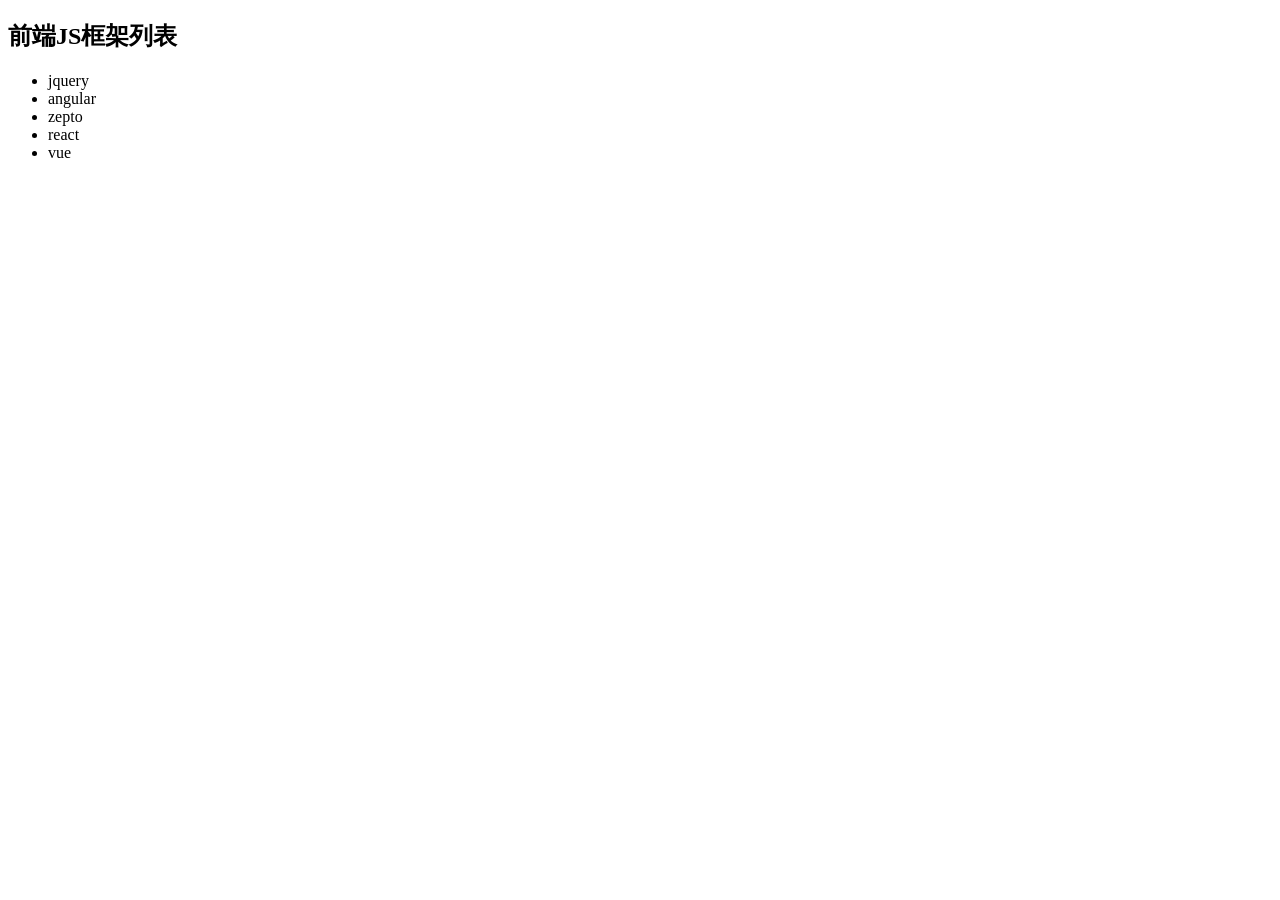
<file: 练习/02_JSX/demo.html>
<!DOCTYPE html>
<html>
<head>
  <meta charset="UTF-8">
  <title>02_JSX_DEMO</title>
</head>
<body>
  <h2>前端JS框架列表</h2>
  <div id="example1"></div>

  <script type="text/javascript" src="../js/react.development.js"></script>
  <script type="text/javascript" src="../js/react-dom.development.js"></script>
  <script type="text/javascript" src="../js/babel.min.js"></script>

  <script type="text/babel">
    /*
     功能: 动态展示列表数据
     问题: 如何将一个数据的数组转换为一个标签的数组?
         使用数组的map()方法
     */
    const names = ['jquery', 'angular', 'zepto','react', 'vue'];
      //1. 创建虚拟DOM
    const ul = (   //如果存在嵌套结构，最好使用括号括起来
            <ul>
                {
                    names.map((name,index) =><li key={index}>{name}</li>)  //react 希望一个li都有一个唯一的属性key,这里设置为数组的索引
                }
            </ul>
    );
      //2. 渲染虚拟DOM
      ReactDOM.render(ul, document.getElementById('example1'));  //react-dom 自动循环数组
  </script>
</body>
</html>
</file>
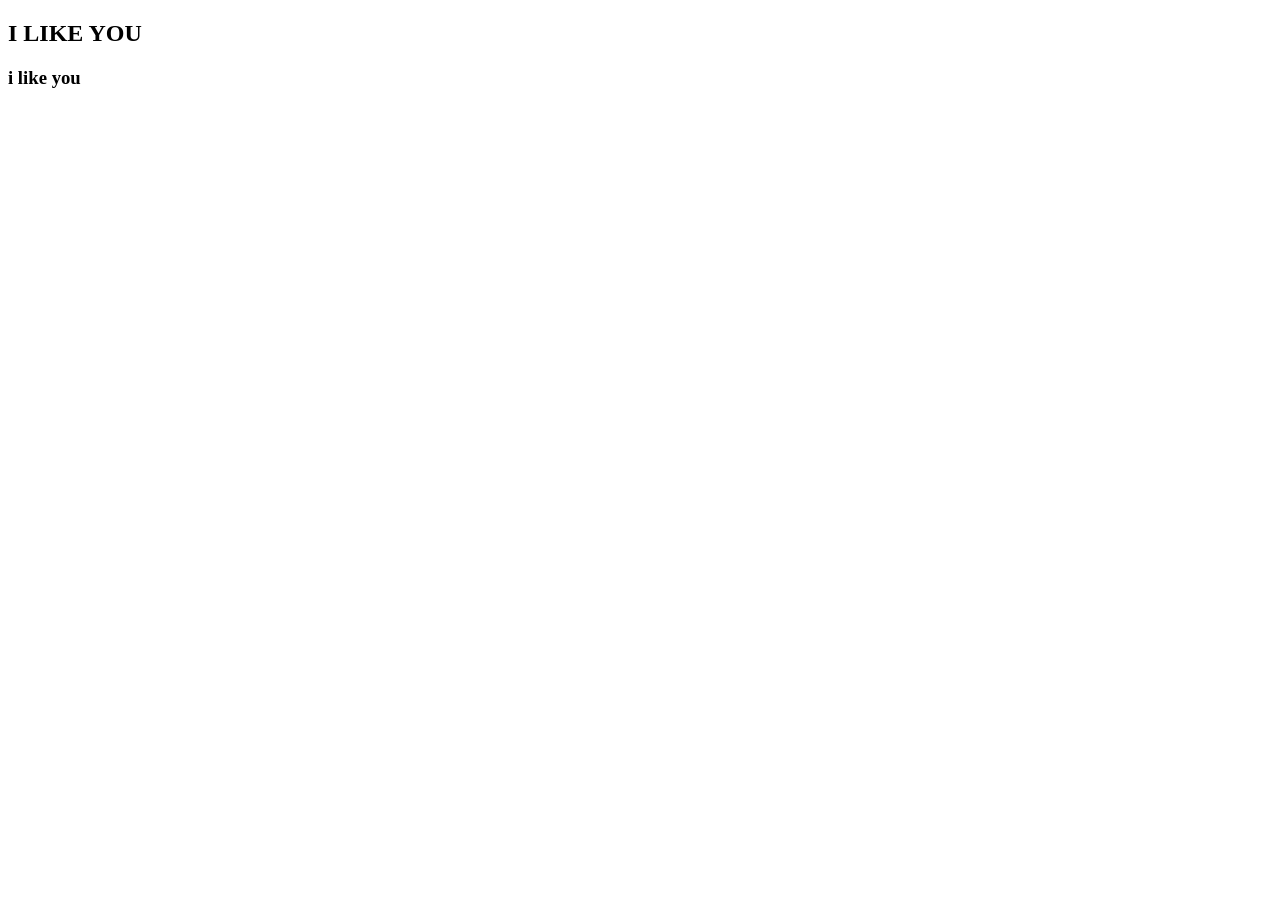
<file: 练习/02_JSX/test.html>
<!DOCTYPE html>
<html>
<head>
  <meta charset="UTF-8">
  <title>02_JSX</title>
</head>
<body>
  <div id="test1"></div>
  <div id="test2"></div>

  <script type="text/javascript" src="../js/react.development.js"></script>
  <script type="text/javascript" src="../js/react-dom.development.js"></script>
  <script type="text/javascript" src="../js/babel.min.js"></script>

  <script type="text/javascript">
      const msg = 'I Like You';
      const myId = 'Charles';

      //1. 创建虚拟DOM
      const  vDom1 = React.createElement('h2', {id:myId.toLowerCase()}, msg.toUpperCase());
      debugger
      //2. 渲染虚拟Dom
      ReactDOM.render(vDom1, document.getElementById('test1'))
  </script>

    <script type="text/babel">
        //1. 创建虚拟DOM
        const vDom2 = <h3 id={myId.toUpperCase()}>{msg.toLowerCase()}</h3>;  //动态的值使用{}括起来
        //2. 渲染虚拟DOM
        ReactDOM.render(vDom2, document.getElementById('test2'))
    </script>
</body>
</html>
</file>
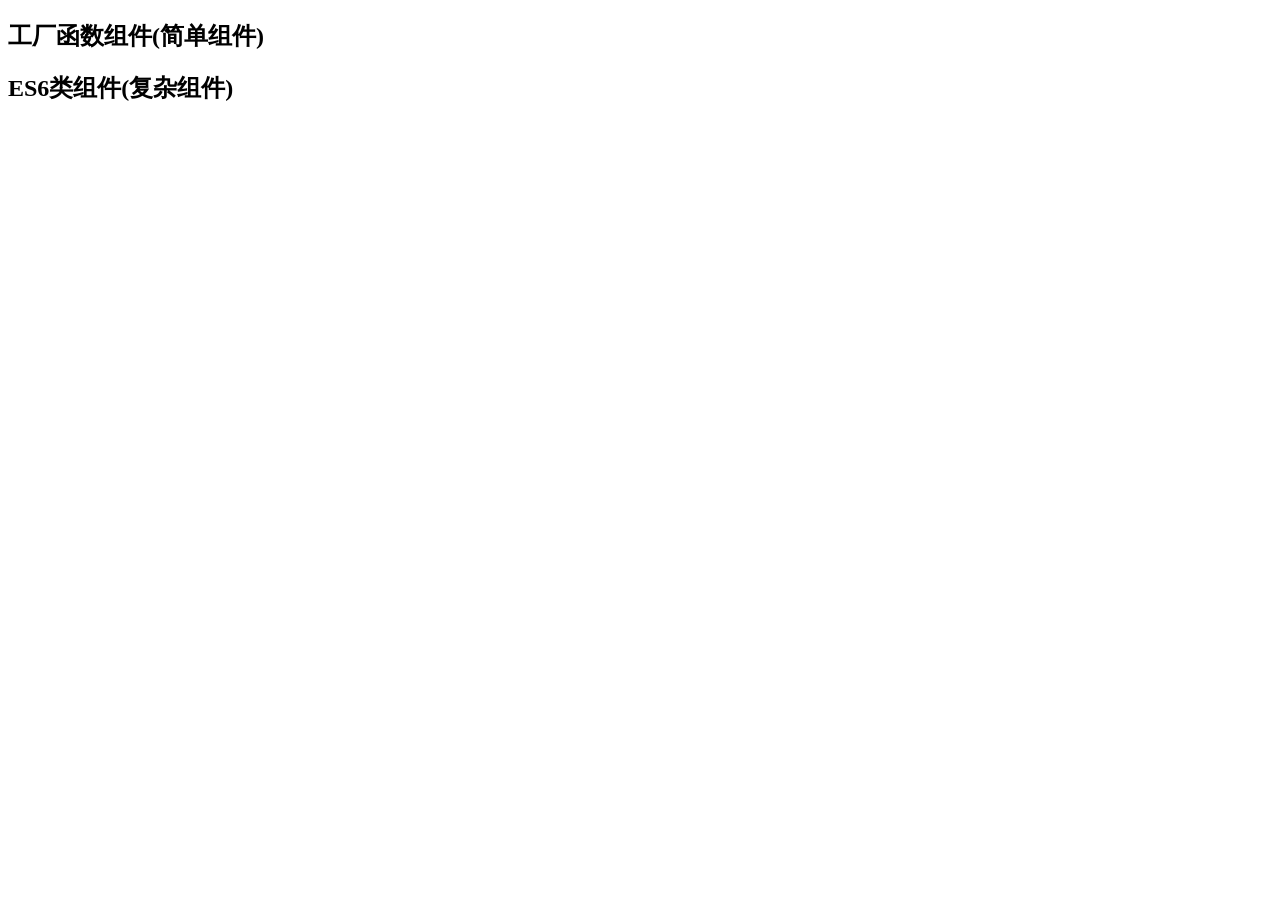
<file: 练习/03_component_basic/test.html>
<!DOCTYPE html>
<html>
<head>
  <meta charset="UTF-8">
  <title>03_component_basic</title>
</head>
<body>

  <div id="example1"></div>
  <div id="example2"></div>

  <script type="text/javascript" src="../js/react.development.js"></script>
  <script type="text/javascript" src="../js/react-dom.development.js"></script>
  <script type="text/javascript" src="../js/babel.min.js"></script>

  <script type="text/babel">
      //1. 定义组件
      //方式1： 使用工厂函数组件(简单组件) */
      function MyComponent() {
          return <h2>工厂函数组件(简单组件)</h2>
      }

      // 2. 渲染组件标签
      ReactDOM.render(<MyComponent />, document.getElementById('example1'));

      //方式2： ES6类组件(复杂组件)
      class MyComponent2 extends React.Component {
          render (){
              console.log(this);
              return <h2>ES6类组件(复杂组件)</h2>
          }
      }
      //2. 渲染组件标签
      ReactDOM.render(<MyComponent2/>, document.getElementById('example2'))
  </script>
</body>
</html>
</file>
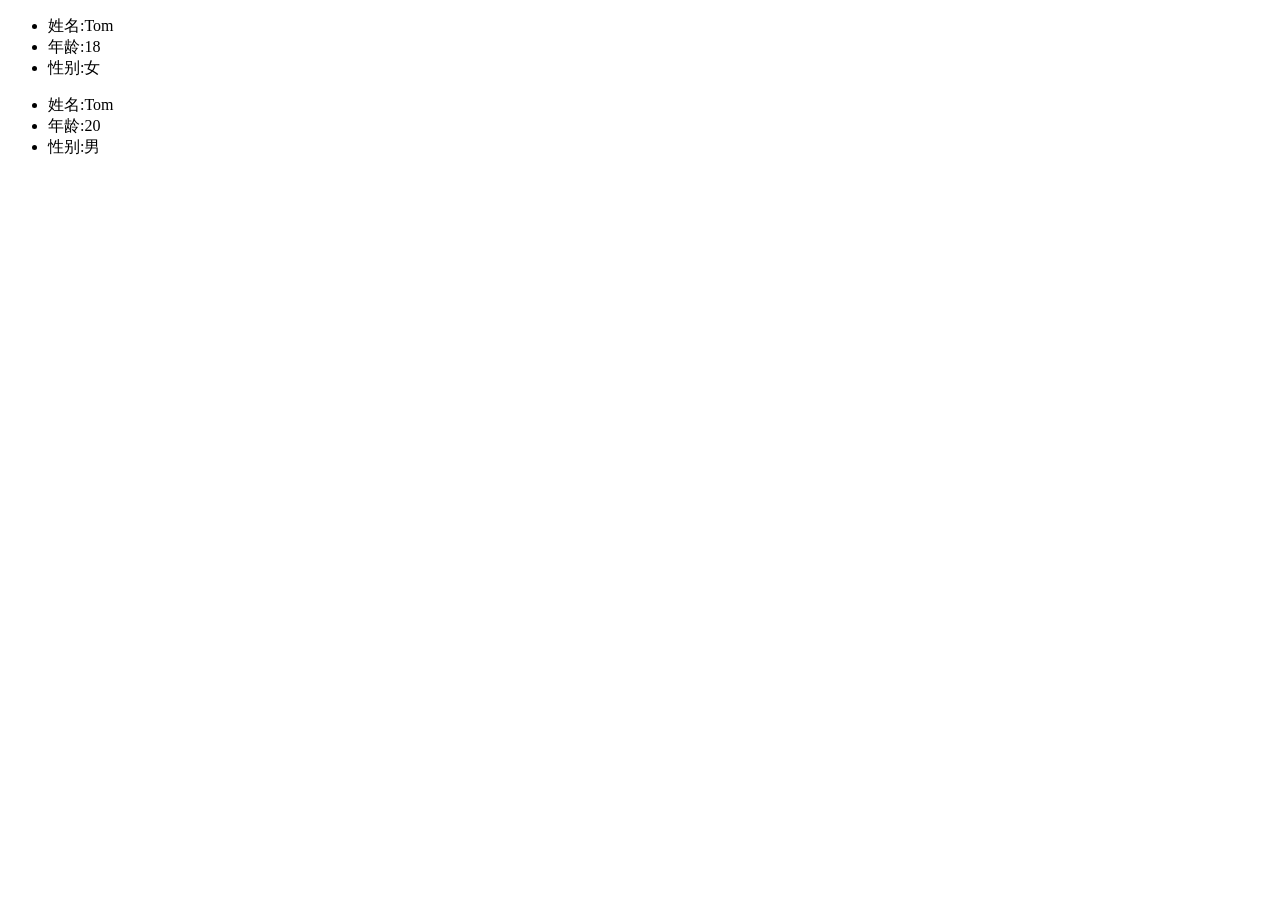
<file: 练习/05_component_props/test.html>
<!DOCTYPE html>
<html>
<head>
  <meta charset="UTF-8">
  <title>04_component_props</title>
</head>
<body>

<div id="example1"></div>
<div id="example2"></div>

<script type="text/javascript" src="../js/react.development.js"></script>
<script type="text/javascript" src="../js/react-dom.development.js"></script>
<script type="text/javascript" src="../js/prop-types.js"></script>
<script type="text/javascript" src="../js/babel.min.js"></script>

<script type="text/babel">

  /*
需求: 自定义用来显示一个人员信息的组件, 效果如页面. 说明
  1). 如果性别没有指定, 默认为男
  2). 如果年龄没有指定, 默认为18
  */
  //1. 定义组件
//    function Person(props) {
//        return (
//                <ul>
//                    <li>姓名:{props.name}</li>
//                    <li>年龄:{props.age}</li>
//                    <li>性别:{props.sex}</li>
//                </ul>
//        )
//    }

  class Person extends React.Component {

      render(){
          console.log(this);
          return (
              <ul>
                <li>姓名:{this.props.name}</li>
                <li>年龄:{this.props.age}</li>
                <li>性别:{this.props.sex}</li>
            </ul>
          )
      }
  }

    // 指定属性默认值
    Person.defaultProps = {
        sex: '男',
        age: 18
    };

    // 指定属性值的类型和必要性
    Person.propTypes = {
        name: PropTypes.string.isRequired,
        age: PropTypes.number
    };

    const p1 = {
        name: 'Tom',
        age: 18,
        sex: '女'
    };
  /**
   * ...的作用
   * 1. 打包
   * function fn(...as) fn(1,2,3)
   * 2. 解包
   * const arr1 = [1,2,3]   const arr2 = [6, ...arr1, 9]
   */
  //2. 渲染组件标签
    //ReactDOM.render(<Person name={p1.name} age={p1.age} sex={p1.sex}/>, document.getElementById('example1'));
    ReactDOM.render(<Person {...p1}/>, document.getElementById('example1'));

      const p2 = {
          name: 'Tom',
      };
    ReactDOM.render(<Person name={p2.name} age={20}/>, document.getElementById('example2'));

</script>
</body>
</html>
</file>
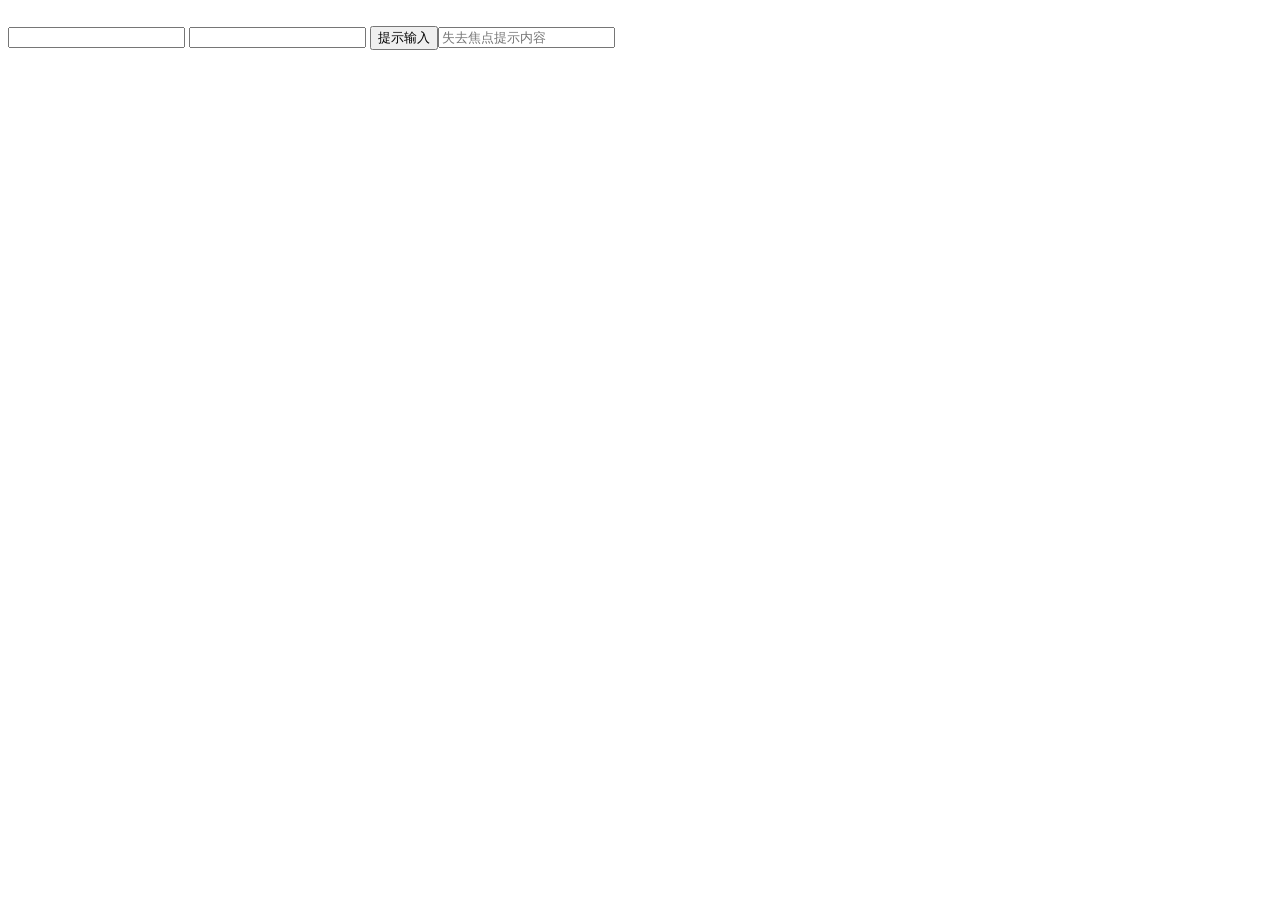
<file: 练习/06_component_refs_event/test.html>
<!DOCTYPE html>
<html>
<head>
  <meta charset="UTF-8">
  <title>07_component_refs</title>
</head>
<body>
<br>
  <div id="example"></div>

  <script type="text/javascript" src="../js/react.development.js"></script>
  <script type="text/javascript" src="../js/react-dom.development.js"></script>
  <script type="text/javascript" src="../js/babel.min.js"></script>

  <script type="text/babel">
    /*
    需求: 自定义组件, 功能说明如下:
      1. 界面如果页面所示
      2. 点击按钮, 提示第一个输入框中的值
      3. 当第2个输入框失去焦点时, 提示这个输入框中的值
   */

    // 1. 定义组件
      class MyComponent extends React.Component {

          constructor (props){
              super(props);
              this.showInput = this.showInput.bind(this);
              this.handleBlur = this.handleBlur.bind(this)
          }

          showInput(){
//              const input = this.refs.content;
//              alert(input.value)
              alert(this.input.value)
          }

          handleBlur(event) {  //所有的发生事件的形参,都要一个参数叫做event
              alert(event.target.value);
          }

          render () {
              return (
                      <div>
                          <input type="text" ref="content"/>&nbsp;
                          <input type="text" ref={input => this.input = input}/>&nbsp;
                          <button onClick={this.showInput}>提示输入</button>
                          <input type="text" placeholder="失去焦点提示内容" onBlur={this.handleBlur}/>
                      </div>
              )
          }
      }
      // 2. 渲染组件标签
      ReactDOM.render(<MyComponent/>, document.getElementById('example'))
  </script>
</body>
</html>
</file>
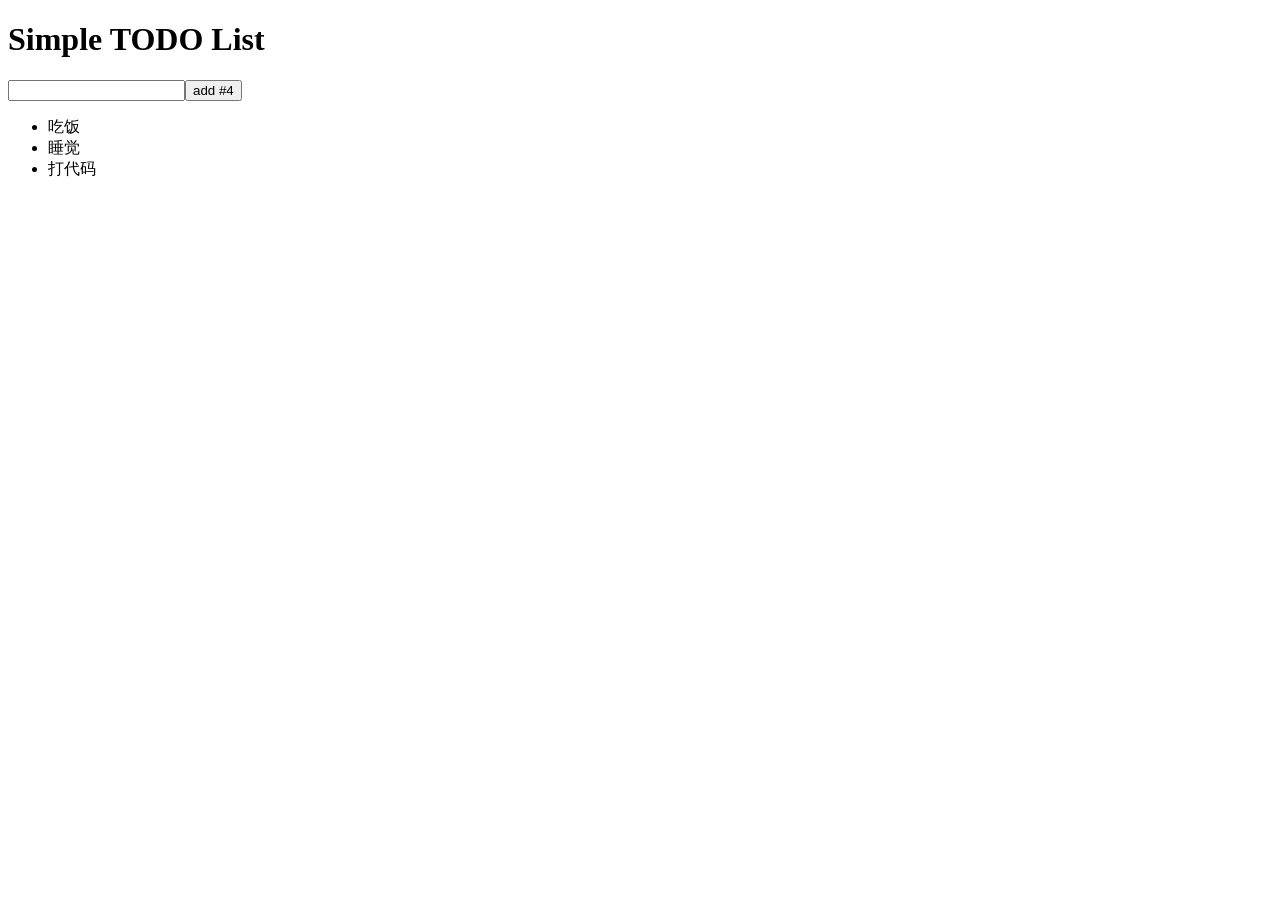
<file: 练习/07_components_composing/test.html>
<!DOCTYPE html>
<html>
<head>
  <meta charset="UTF-8">
  <title>05_components_composing</title>
</head>
<body>

  <div id="example"></div>

  <script type="text/javascript" src="../js/react.development.js"></script>
  <script type="text/javascript" src="../js/react-dom.development.js"></script>
  <script type="text/javascript" src="../js/prop-types.js"></script>
  <script type="text/javascript" src="../js/babel.min.js"></script>
  <script type="text/babel">


      /**
       * 问题1:数据保存在哪个组件中?
       * 看数据是某个组件需要还是某些组件需要(共同组件的父亲)
       *
       * 问题2： 在子组件中改变父组件的状态?
       *     子组件中不能直接改变父组件的状态
       *     状态在哪个组件，更新状态的行为就应该定义在哪个组件
       *     解决: 父组件定义函数，传递给子组件, 子组件调用
       */
      class App extends React.Component {

          constructor(props){
              super(props);
              //初始化状态
              this.state = {
                  todos : ['吃饭','睡觉','打代码']
              };

              this.addTodo = this.addTodo.bind(this)
          }

          addTodo (todo) {
              //this.state.todos.unshift(todo)   //不能这么做
            const {todos} = this.state;
            todos.unshift(todo);    //在数组的开头添加元祖,并返回长度
            //更新状态
              this.setState({todos})    //必须使用setState更新状态，否则不生效,setState是更新状态统一的入口
          }
        //组件一定要使用div包起来
        render (){
            const {todos} = this.state;
            return (
                    <div>
                        <h1>Simple TODO List</h1>
                        <Add count={todos.length}  addTodo={this.addTodo}/>
                        <List todos={todos}/>
                    </div>
            )
        }
    }

    class Add extends React.Component {

          constructor(props){
              super(props);

              this.add = this.add.bind(this)
          }
          add (){
              //1. 读取输入的数据
              const todo = this.todoInput.value.trim();
              //2. 检查合法性
              if(!todo) {
                  return
              }
              //3. 添加
              this.props.addTodo(todo);

              //4. 清除输入
              this.todoInput.value = ''
          }
        render (){
            return (
                    <div>
                        <input type="text"  ref={input => this.todoInput=input}/>
                        <button  onClick={this.add}>add #{this.props.count+1}</button>
                    </div>
            )
        }
    }
    //子组件对传递过来的数据进行声明
    Add.propTypes = {
        count: PropTypes.number.isRequired,
        addTodo: PropTypes.func.isRequired
      };

    class List extends React.Component {

        render (){
            const {todos} = this.props;   //结构赋值
            return (
                    <ul>
                        {
                            //this.props.todos.map((todo,index) => <li key={index}>{todo}</li>)
                            //加=>后面 {} 表示函数体,必须使用return
                            todos.map((todo,index) => {return <li key={index}>{todo}</li>})
                        }
                    </ul>
            )
        }
    }

    List.propTypes = {
          todos : PropTypes.array.isRequired
    };

    ReactDOM.render(<App/>, document.getElementById('example'));

  </script>
</body>
</html>
</file>
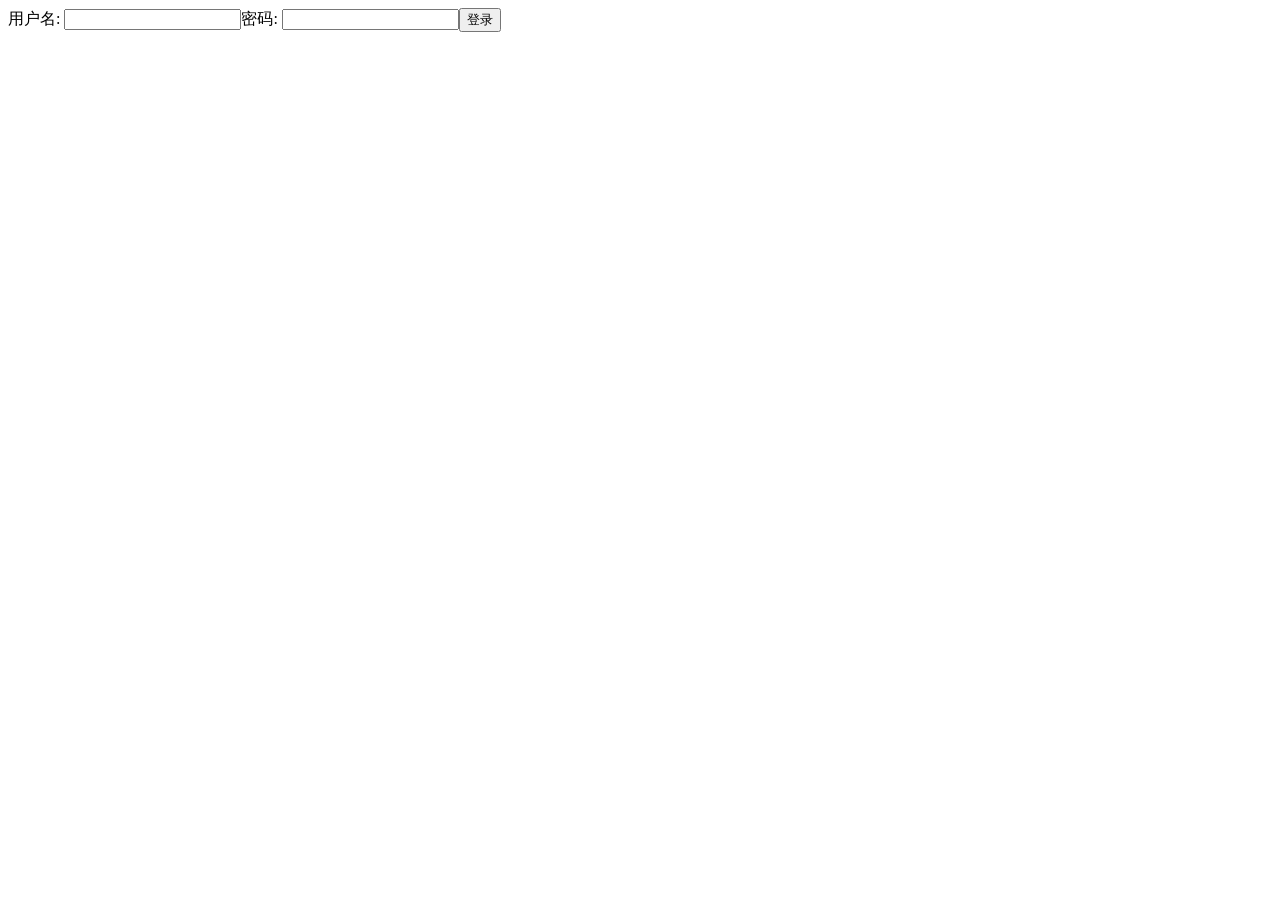
<file: 练习/08_component_form/test.html>
<!DOCTYPE html>
<html>
<head>
  <meta charset="UTF-8">
  <title>09_form</title>
</head>
<body>
<div id="example"></div>

<script type="text/javascript" src="../js/react.development.js"></script>
<script type="text/javascript" src="../js/react-dom.development.js"></script>
<script type="text/javascript" src="../js/babel.min.js"></script>
<script type="text/babel">
  /*
  需求: 自定义包含表单的组件
    1. 界面如下所示
    2. 输入用户名密码后, 点击登陆提示输入信息
    3. 不提交表单
  */
  class  LoginForm extends React.Component {

      constructor (props){
          super(props);

          //初始化状态
          this.state = {
            pwd: ''
          };
          this.handleSubmit = this.handleSubmit.bind(this);
          this.handleChange = this.handleChange.bind(this);
      }

      handleSubmit(event) {
          const name = this.nameInput.value;  //或者为 {value} = this.nameInput
          const {pwd} = this.state;
          alert(`准备提交的字符串为${name}`);
          //阻止事件的默认行为(提交)
          event.preventDefault()
      }

      handleChange(event) {
          //读取输入值
          const pwd = event.target.value;
          //更新pwd的值
          this.setState({pwd})
      }

      render () {
          return (
              <form action="/test" onSubmit={this.handleSubmit}>
                  用户名: <input type="text" ref={input => this.nameInput = input}/>
                  密码: <input type="password" value={this.state.pwd} onChange={this.handleChange}/>
                  <input type="submit" value="登录"/>
              </form>
          )
      }
  }

  ReactDOM.render(<LoginForm/>, document.getElementById('example'));
</script>

</body>
</html>
</file>
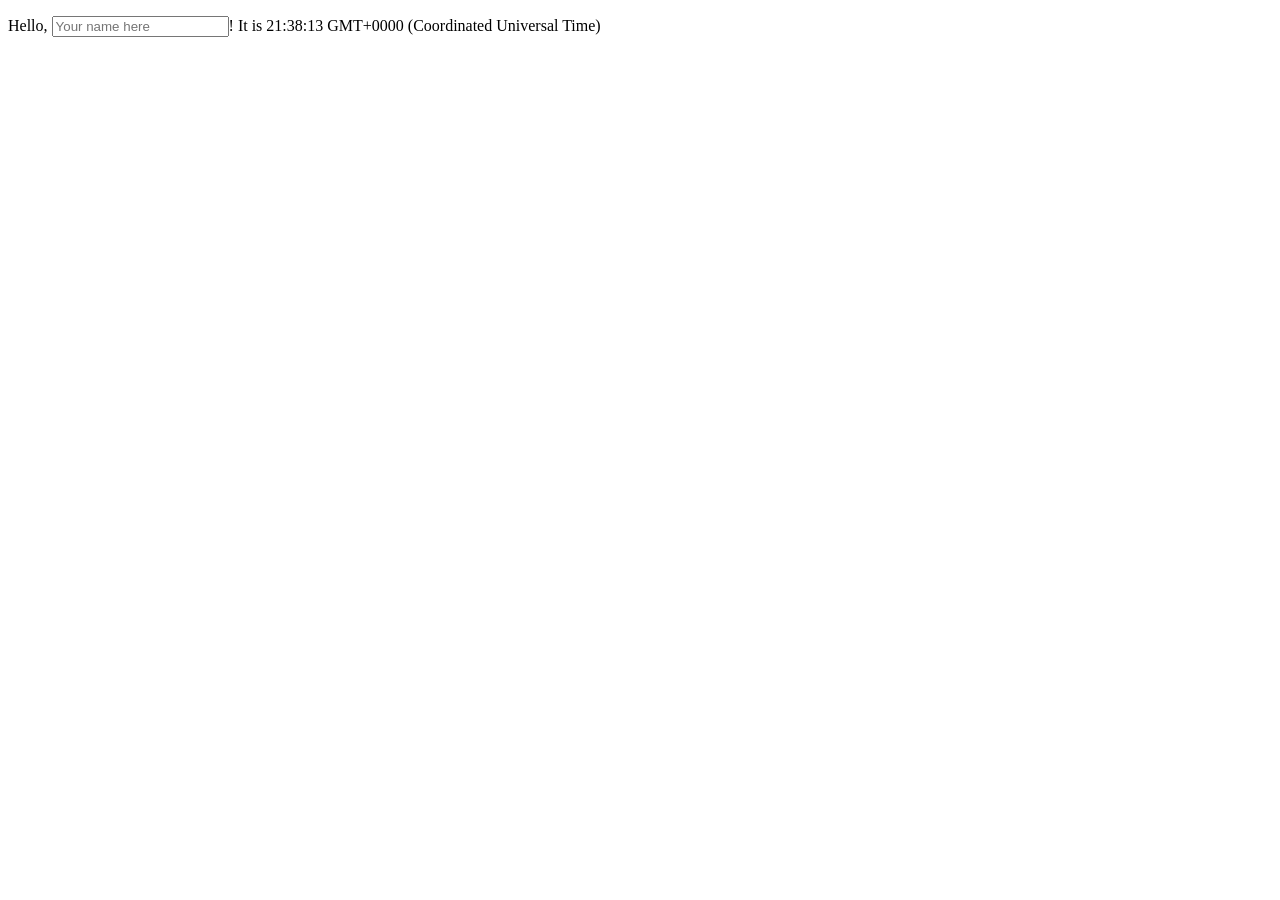
<file: 练习/10_vDOM-DOM Diff/test.html>
<!DOCTYPE html>
<html>
<head>
  <meta charset="UTF-8">
  <title>04_component</title>
</head>
<body>
<div id="example"></div>
<br>

<script type="text/javascript" src="../js/react.development.js"></script>
<script type="text/javascript" src="../js/react-dom.development.js"></script>
<script type="text/javascript" src="../js/babel.min.js"></script>
<script type="text/babel">
  /*
  验证:
  虚拟DOM+DOM Diff算法: 最小化页面重绘
  */

  class HelloWorld extends React.Component {
    constructor(props) {
      super(props);
      this.state = {
          date: new Date()
      }
    }

    componentDidMount () {
      setInterval(() => {
        this.setState({
            date: new Date()
        })
      }, 1000)
    }

    render () {
      console.log('render()');
      return (
        <p>
          Hello, <input type="text" placeholder="Your name here"/>!&nbsp;
          <span>It is {this.state.date.toTimeString()}</span>
        </p>
      )
    }
  }

  ReactDOM.render(
    <HelloWorld/>,
    document.getElementById('example')
  )
</script>
</body>
</html>
</file>
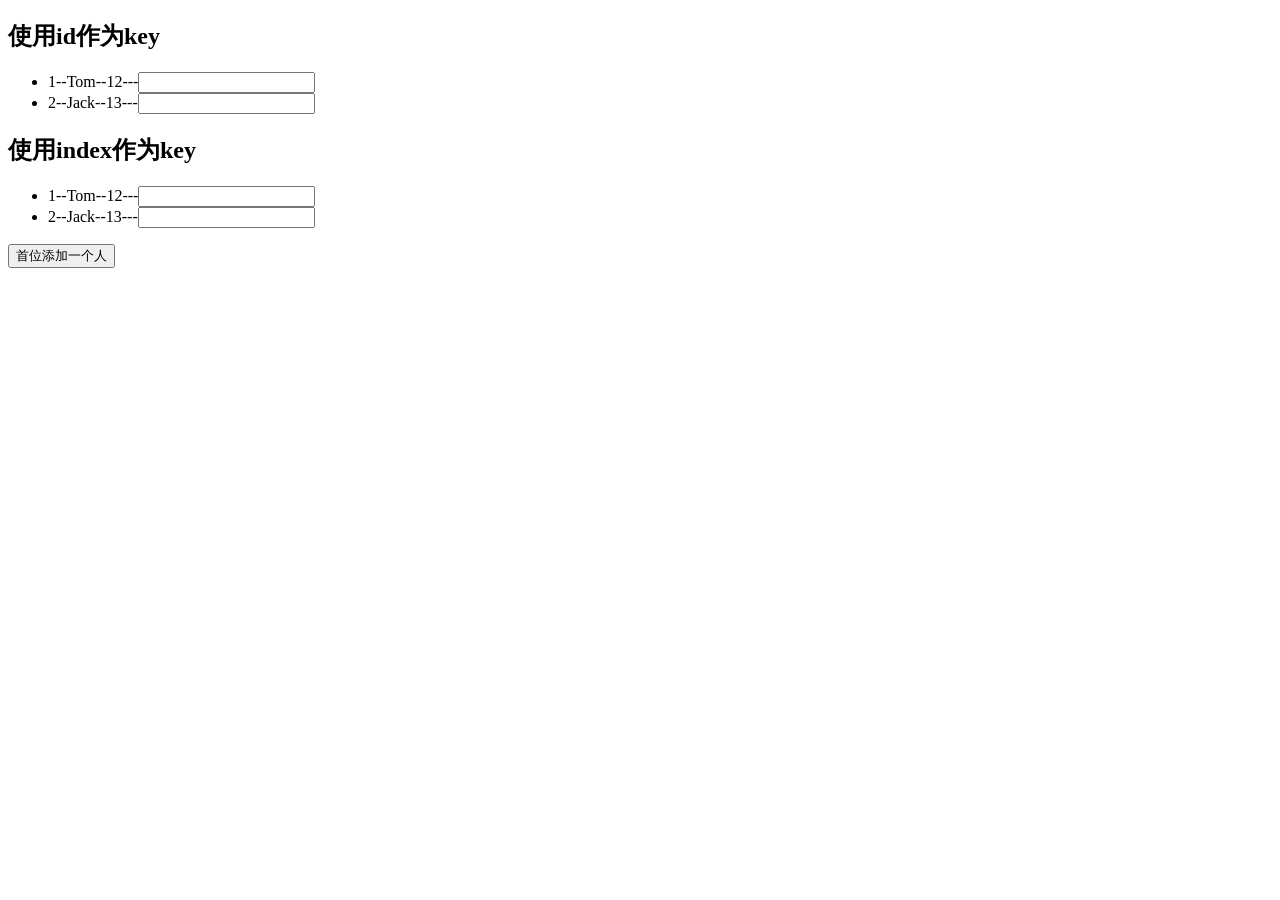
<file: 练习/12_key/test.html>
<!DOCTYPE html>
<html>
<head>
  <meta charset="UTF-8">
  <title>Lists and Keys</title>
</head>
<body>

<div id="root"></div>

<script type="text/javascript" src="../js/react.development.js"></script>
<script type="text/javascript" src="../js/react-dom.development.js"></script>
<script type="text/javascript" src="../js/babel.min.js"></script>

<script type="text/babel">

  /*
   问题: 为什么列表的key尽量不要用index
   http://jsbin.com/wohima/edit?js,output
   http://taobaofed.org/blog/2016/08/24/react-key/?utm_source=tuicool&utm_medium=referral
   简单来说: 当数组中的数据发生变化时: React 比较更新前后的元素 key 值，
   如果相同则更新，如果不同则销毁之前的，重新创建一个元素
   */

  function ListItem({id, name, age}) {
    return <li>{id}--{name}--{age}---<input type="text"/></li>
  }

  class PersonList extends React.Component {
    constructor(props) {
      super(props)
      this.state = {
        persons: [
          {id: 1, name: 'Tom', age: 12},
          {id: 2, name: 'Jack', age: 13}
        ]
      }
      this.update = this.update.bind(this)
    }

    update() {
      let persons = this.state.persons
      persons.unshift({id: 3, name: 'Bob', age: 14})
      this.setState({persons})
    }

    render() {
      const persons = this.state.persons
      const listItems = persons.map((person, index) =>
          <ListItem key={person.id} {...person}/>
      )
      const listItems2 = persons.map((person, index) =>
          <ListItem key={index} {...person}/>
      )
      return (
          <div>
            <h2>使用id作为key</h2>
            <ul>
              {listItems}
            </ul>

            <h2>使用index作为key</h2>
            <ul>
              {listItems2}
            </ul>
            <button onClick={this.update}>首位添加一个人</button>
          </div>
      )
    }
  }

  ReactDOM.render(
      <PersonList/>,
      document.getElementById('root')
  )
</script>
</body>
</html>
</file>
